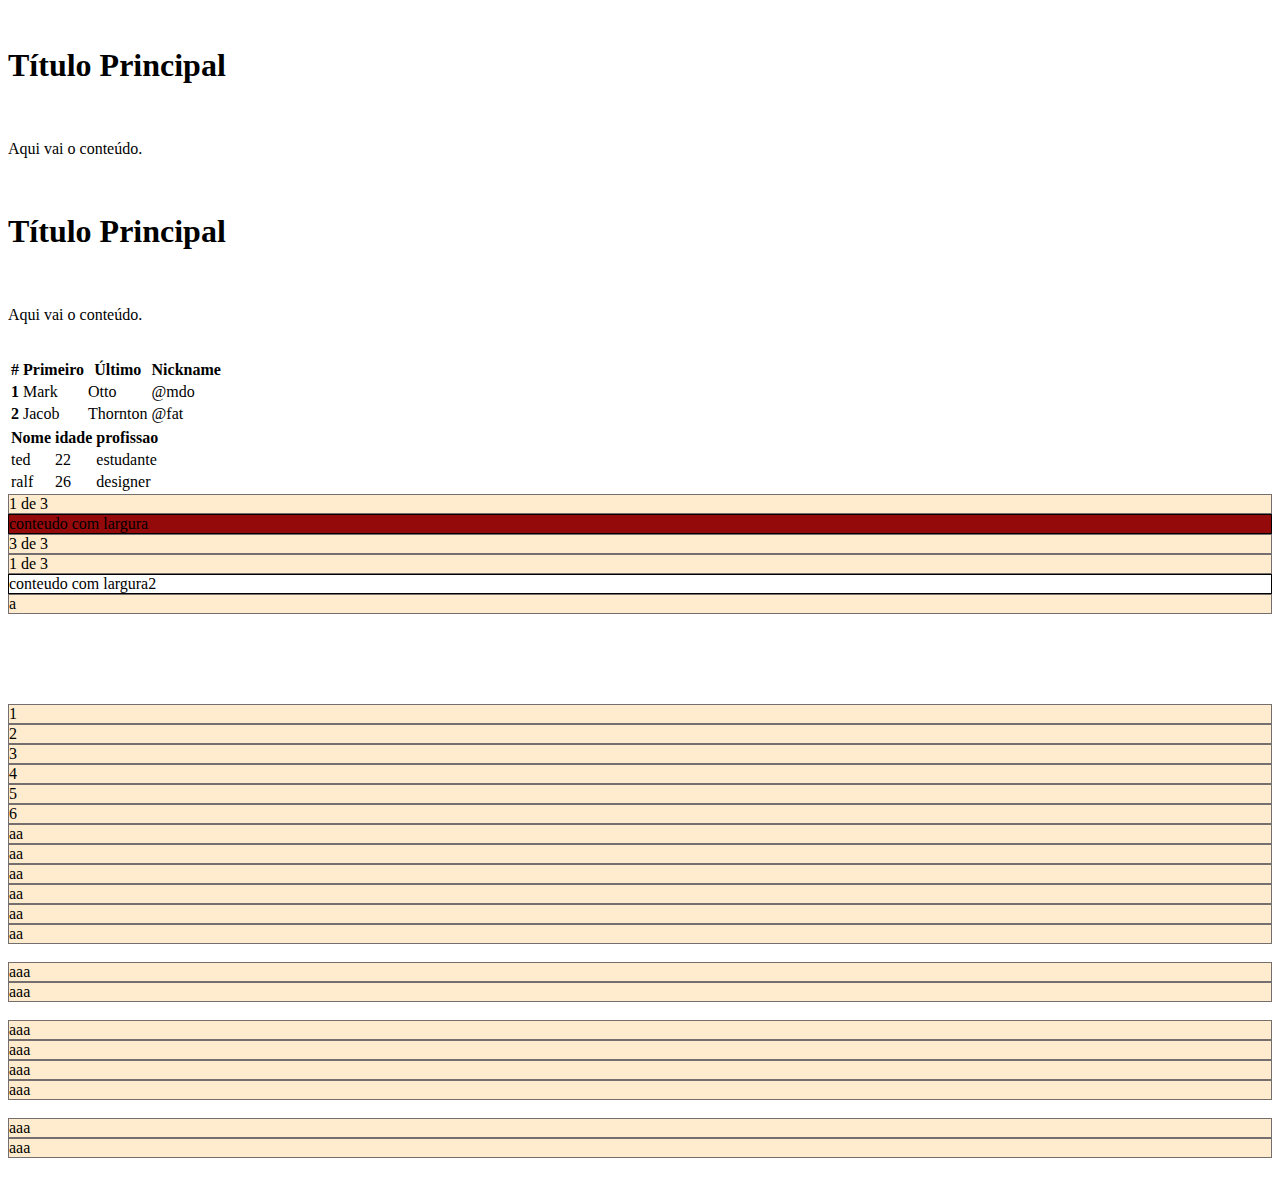
<file: bootstrap/index.html>
<!DOCTYPE html>
<html lang="en">

<head>
    <meta charset="UTF-8">
    <meta name="viewport" content="width=device-width, initial-scale=1.0">
    <link rel="stylesheet" href="https://stackpath.bootstrapcdn.com/bootstrap/4.1.3/css/bootstrap.min.css"
        integrity="sha384-MCw98/SFnGE8fJT3GXwEOngsV7Zt27NXFoaoApmYm81iuXoPkFOJwJ8ERdknLPMO" crossorigin="anonymous">
    <style>
        .col{
            background-color: blanchedalmond;
            border: 1px solid rgb(116, 110, 110);
        }

    </style>
    <title>Document</title>
</head>

<body>


    <div class="container">
            <h1>Título Principal</h1>
            <p>Aqui vai o conteúdo.</p>
    </div>


    <div class="container-fluid">
            <h1>Título Principal</h1>
            <p>Aqui vai o conteúdo.</p>
    </div>




    <table class="table table-dark">
            <thead>
                    <tr>
                            <th scope="col">#</th>
                            <th scope="col">Primeiro</th>
                            <th scope="col">Último</th>
                            <th scope="col">Nickname</th>
                        </tr>
                </thead>
            <tbody>
                    <tr>
                            <th scope="row">1</th>
                            <td>Mark</td>
                            <td>Otto</td>
                            <td>@mdo</td>
                        </tr>
                    <tr>
                            <th scope="row">2</th>
                            <td>Jacob</td>
                            <td>Thornton</td>
                            <td>@fat</td>
                        </tr>
                </tbody>
    </table>

    <table class="table table-striped">
        <tr>
            <th>Nome</th>
            <th>idade</th>
            <th>profissao</th>
        </tr>
        <tr>
            <td>ted</td>
            <td>22</td>
            <td>estudante</td>
        </tr>
        <tr>
            <td>ralf</td>
            <td>26</td>
            <td>designer</td>
        </tr>
    </table>


    <div class="container">
        <div class="row justify-content-md-center">
            <div class="col col-lg-2">1 de 3</div>
            <div class="col-md-auto" style="background-color: #940a0a;;border: 1px solid #000;">conteudo com largura</div>
            <div class="col col-lg-2">3 de 3</div>
        </div>
        <div class="row">
            <div class="col">1 de 3</div>
            <div class="col-md-auto" style="border-color: beige; border: 1px solid #000;">conteudo com largura2 </div>
            <div class="col col-lg-2">a</div>
        </div>
    </div>

    <br>
    <br>
    <br>
    <br>
    <br>
<!-- meu bagulho -->
    <div class="container">
        <div class="row justify-md-center">
            <div class="col col-md-1">1</div>
            <div class="col col-md-1">2</div>
            <div class="col col-md-1">3</div>
            <div class="col col-md-1">4</div>
            <div class="col col-md-1">5</div>
            <div class="col col-md-1">6</div>
            <div class="col col-md-1">aa</div>
            <div class="col col-md-1">aa</div>
            <div class="col col-md-1">aa</div>
            <div class="col col-md-1">aa</div>
            <div class="col col-md-1">aa</div>
            <div class="col col-md-1">aa</div>
        </div>
    </div>
    <br>
    <div class="container">
        <div class="row justify-md-center">
            <div class="col col-md-8">aaa</div>
            <div class=" col col-md-4">aaa</div>
        </div>
    </div>

    <br>

    <div class="container">
        <div class="row justify-md-center">
            <div class="col col-md-4">aaa</div>
            <div class=" col col-md-4">aaa</div>
            <div class="col col-md-4">aaa</div>
            <div class=" col col-md-4">aaa</div>
        </div>
    </div>
    <br>



    <div class="container">
        <div class="row justify-md-center">
            <div class="col col-md-6">aaa</div>
            <div class=" col col-md-6">aaa</div>
        </div>
    </div>
    <br>
</body>

</html>
</file>
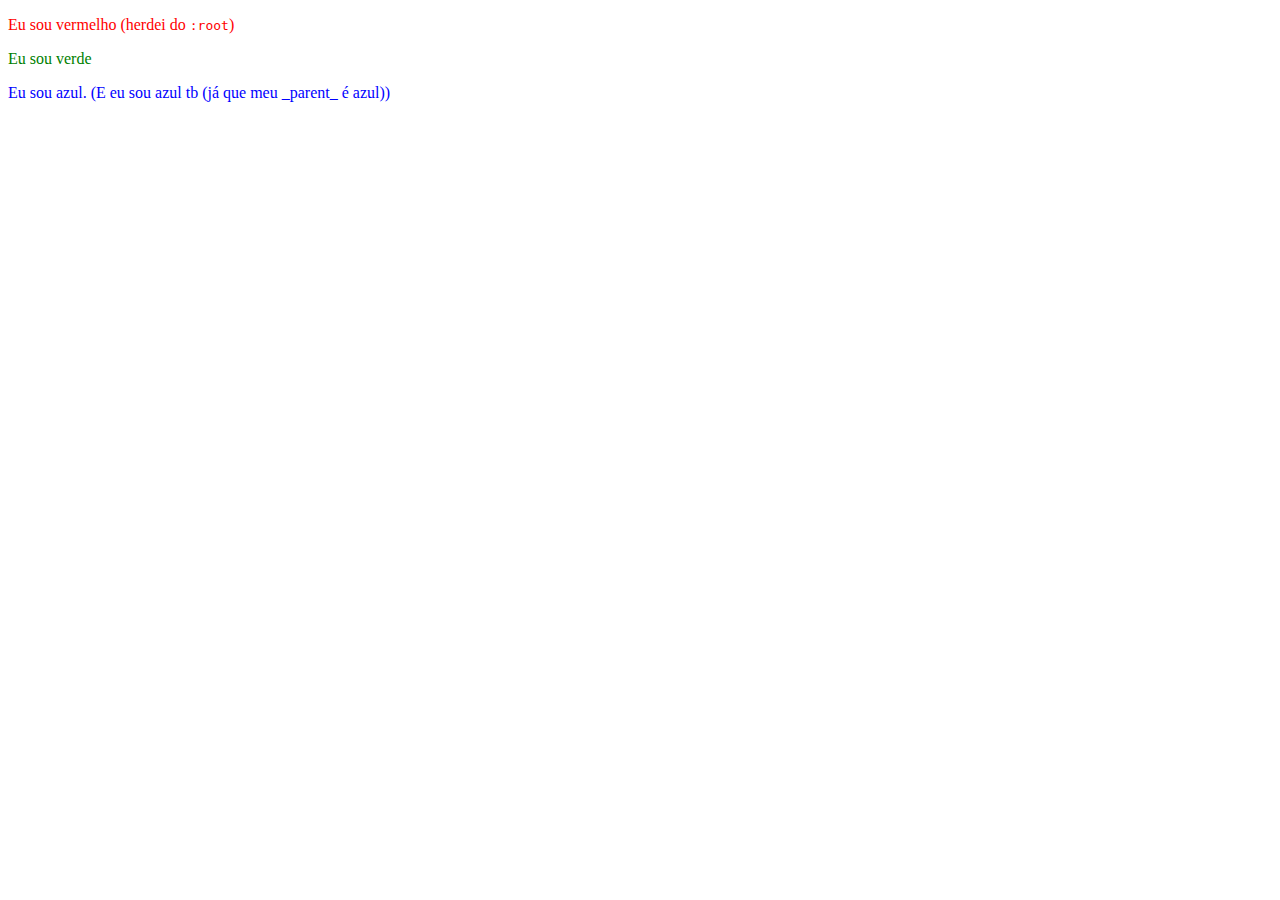
<file: definiçao/index.html>
<!DOCTYPE html>
<html lang="en">
<head>
    <meta charset="UTF-8">
    <meta name="viewport" content="width=device-width, initial-scale=1.0">
    <title>Document</title>
    <link rel="stylesheet" href="style.css">
</head>
<body>
    


    <p>Eu sou vermelho (herdei do <code>:root</code>)</p>
    <p class="opaa">Eu sou verde</p>
    <p id="opaa">
    Eu sou azul. (<span>E eu sou azul tb (já que meu _parent_ é azul)</span>) 


    

</body>
</html>
</file>
<file: definiçao/style.css>
/* definindo (padrao) */
:root {--color: red;}
/* definindo (apenas em uma classe) */
.opaa {--color: green;}
/* definindo (apenas um elemento especifico) */
#opaa {--color: blue;}
/* aplicando para todo mundo */
* {color: var(--color);}
</file>
